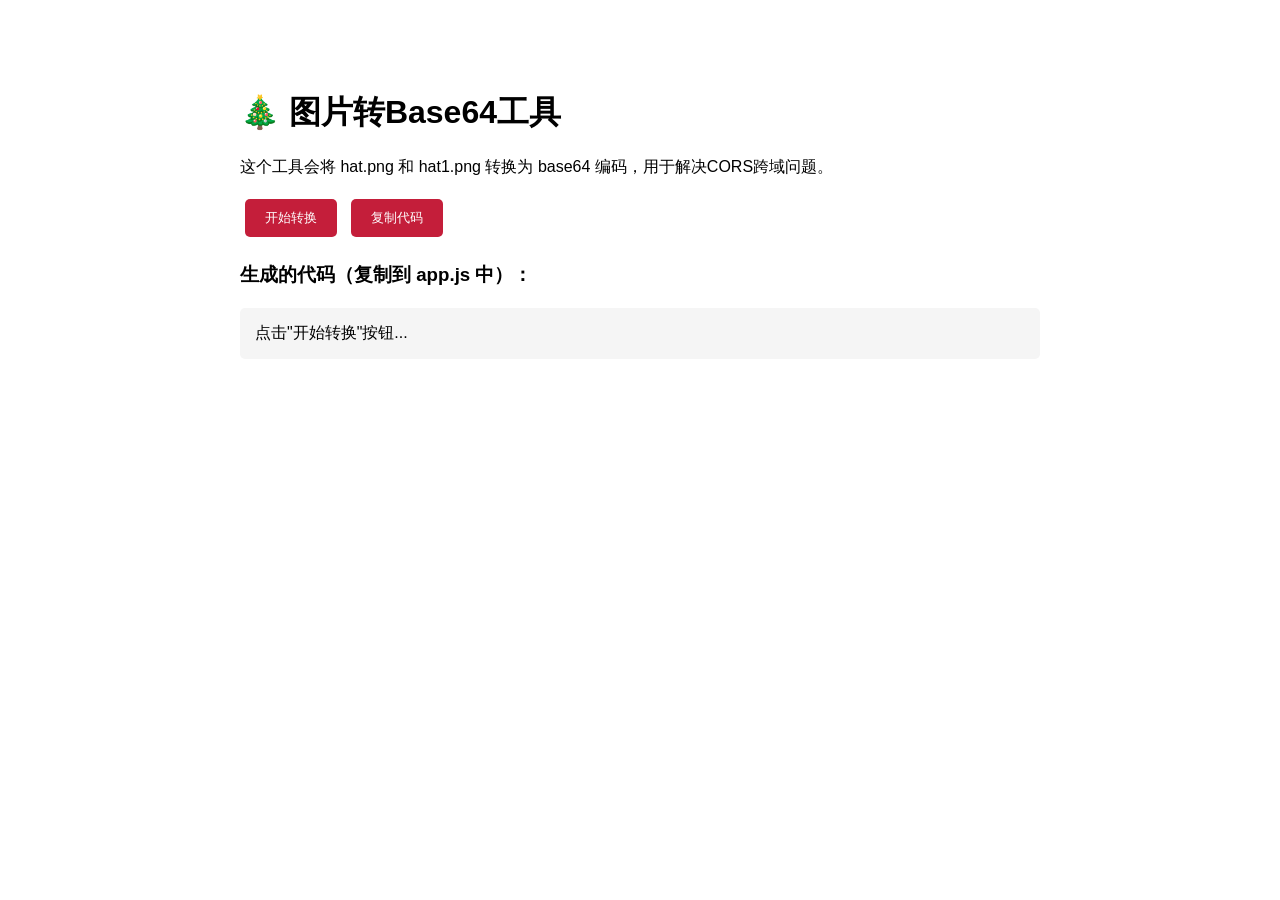
<file: convert-images-to-base64.html>
<!DOCTYPE html>
<html>
<head>
    <title>转换图片为Base64</title>
    <style>
        body {
            font-family: Arial, sans-serif;
            max-width: 800px;
            margin: 50px auto;
            padding: 20px;
        }
        .output {
            background: #f5f5f5;
            padding: 15px;
            margin: 20px 0;
            border-radius: 5px;
            word-break: break-all;
            max-height: 300px;
            overflow-y: auto;
        }
        button {
            background: #C41E3A;
            color: white;
            border: none;
            padding: 10px 20px;
            border-radius: 5px;
            cursor: pointer;
            margin: 5px;
        }
        button:hover {
            background: #A01D28;
        }
        .preview {
            margin: 20px 0;
        }
        .preview img {
            max-width: 200px;
            border: 2px solid #ddd;
            margin: 10px;
        }
    </style>
</head>
<body>
    <h1>🎄 图片转Base64工具</h1>
    <p>这个工具会将 hat.png 和 hat1.png 转换为 base64 编码，用于解决CORS跨域问题。</p>
    
    <button onclick="convertImages()">开始转换</button>
    <button onclick="copyToClipboard()">复制代码</button>
    
    <div class="preview" id="preview"></div>
    
    <h3>生成的代码（复制到 app.js 中）：</h3>
    <div class="output" id="output">点击"开始转换"按钮...</div>
    
    <script>
        let generatedCode = '';
        
        async function convertImages() {
            const images = ['hat.png', 'hat1.png'];
            let code = '// Base64 编码的帽子图片（用于解决CORS问题）\nconst HAT_DATA_URLS = {\n';
            const preview = document.getElementById('preview');
            preview.innerHTML = '<h3>预览：</h3>';
            
            for (const imgFile of images) {
                try {
                    const response = await fetch(imgFile);
                    const blob = await response.blob();
                    const base64 = await blobToBase64(blob);
                    
                    const key = imgFile.replace('.png', '').replace('-', '_');
                    code += `    '${imgFile}': '${base64}',\n`;
                    
                    // 添加预览
                    const img = document.createElement('img');
                    img.src = base64;
                    img.alt = imgFile;
                    img.title = imgFile;
                    preview.appendChild(img);
                    
                    console.log(`✅ ${imgFile} 转换成功`);
                } catch (error) {
                    console.error(`❌ ${imgFile} 转换失败:`, error);
                    code += `    // '${imgFile}': 'ERROR - 文件未找到',\n`;
                }
            }
            
            code += '};\n\n';
            code += '// 在 loadHatImages() 函数中使用：\n';
            code += '// if (HAT_DATA_URLS[hatFile]) {\n';
            code += '//     img.src = HAT_DATA_URLS[hatFile];\n';
            code += '// } else {\n';
            code += '//     img.src = hatFile;\n';
            code += '// }\n';
            
            generatedCode = code;
            document.getElementById('output').textContent = code;
        }
        
        function blobToBase64(blob) {
            return new Promise((resolve, reject) => {
                const reader = new FileReader();
                reader.onloadend = () => resolve(reader.result);
                reader.onerror = reject;
                reader.readAsDataURL(blob);
            });
        }
        
        function copyToClipboard() {
            if (!generatedCode) {
                alert('请先点击"开始转换"按钮');
                return;
            }
            
            navigator.clipboard.writeText(generatedCode).then(() => {
                alert('✅ 代码已复制到剪贴板！\n\n请将其粘贴到 app.js 文件顶部。');
            }).catch(err => {
                console.error('复制失败:', err);
                alert('复制失败，请手动复制输出框中的代码');
            });
        }
    </script>
</body>
</html>
</file>
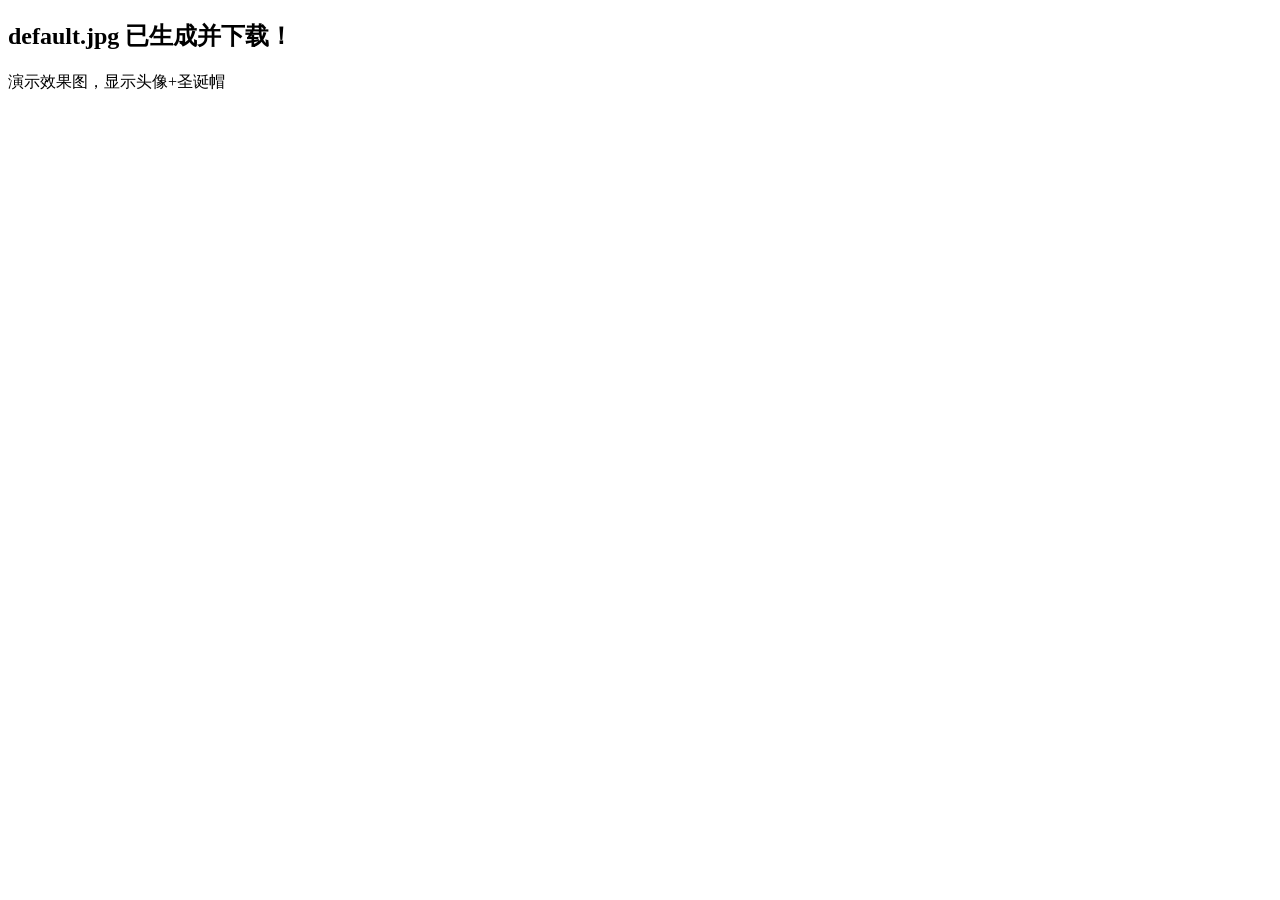
<file: create-default-jpg.html>
<!DOCTYPE html>
<html>
<head>
    <title>Generate Default Demo Image</title>
</head>
<body>
    <canvas id="demoCanvas" width="800" height="600"></canvas>
    <script>
        const canvas = document.getElementById('demoCanvas');
        const ctx = canvas.getContext('2d');
        
        ctx.fillStyle = '#F5F5F5';
        ctx.fillRect(0, 0, 800, 600);
        
        ctx.fillStyle = '#E0E0E0';
        ctx.beginPath();
        ctx.arc(400, 280, 150, 0, Math.PI * 2);
        ctx.fill();
        
        ctx.fillStyle = '#666';
        ctx.font = 'bold 24px Arial';
        ctx.textAlign = 'center';
        ctx.fillText('👤', 400, 300);
        
        ctx.fillStyle = '#DC143C';
        ctx.shadowColor = 'rgba(0, 0, 0, 0.3)';
        ctx.shadowBlur = 10;
        ctx.shadowOffsetX = 3;
        ctx.shadowOffsetY = 3;
        ctx.beginPath();
        ctx.moveTo(400, 100);
        ctx.lineTo(320, 220);
        ctx.lineTo(480, 220);
        ctx.closePath();
        ctx.fill();
        
        ctx.shadowColor = 'transparent';
        const gradient = ctx.createLinearGradient(0, 210, 0, 230);
        gradient.addColorStop(0, '#FFFFFF');
        gradient.addColorStop(1, '#E8E8E8');
        ctx.fillStyle = gradient;
        ctx.fillRect(320, 210, 160, 15);
        
        const radialGradient = ctx.createRadialGradient(400, 100, 0, 400, 100, 20);
        radialGradient.addColorStop(0, '#FFFFFF');
        radialGradient.addColorStop(1, '#E0E0E0');
        ctx.fillStyle = radialGradient;
        ctx.beginPath();
        ctx.arc(400, 100, 20, 0, Math.PI * 2);
        ctx.fill();
        
        ctx.fillStyle = '#333';
        ctx.font = 'bold 32px Arial';
        ctx.fillText('圣诞帽效果预览', 400, 500);
        ctx.fillStyle = '#666';
        ctx.font = '20px Arial';
        ctx.fillText('上传头像，自动添加圣诞帽', 400, 540);
        
        setTimeout(() => {
            canvas.toBlob((blob) => {
                const link = document.createElement('a');
                link.download = 'default.jpg';
                link.href = URL.createObjectURL(blob);
                link.click();
                document.body.innerHTML = '<h2>default.jpg 已生成并下载！</h2><p>演示效果图，显示头像+圣诞帽</p>';
            }, 'image/jpeg', 0.9);
        }, 100);
    </script>
</body>
</html>
</file>
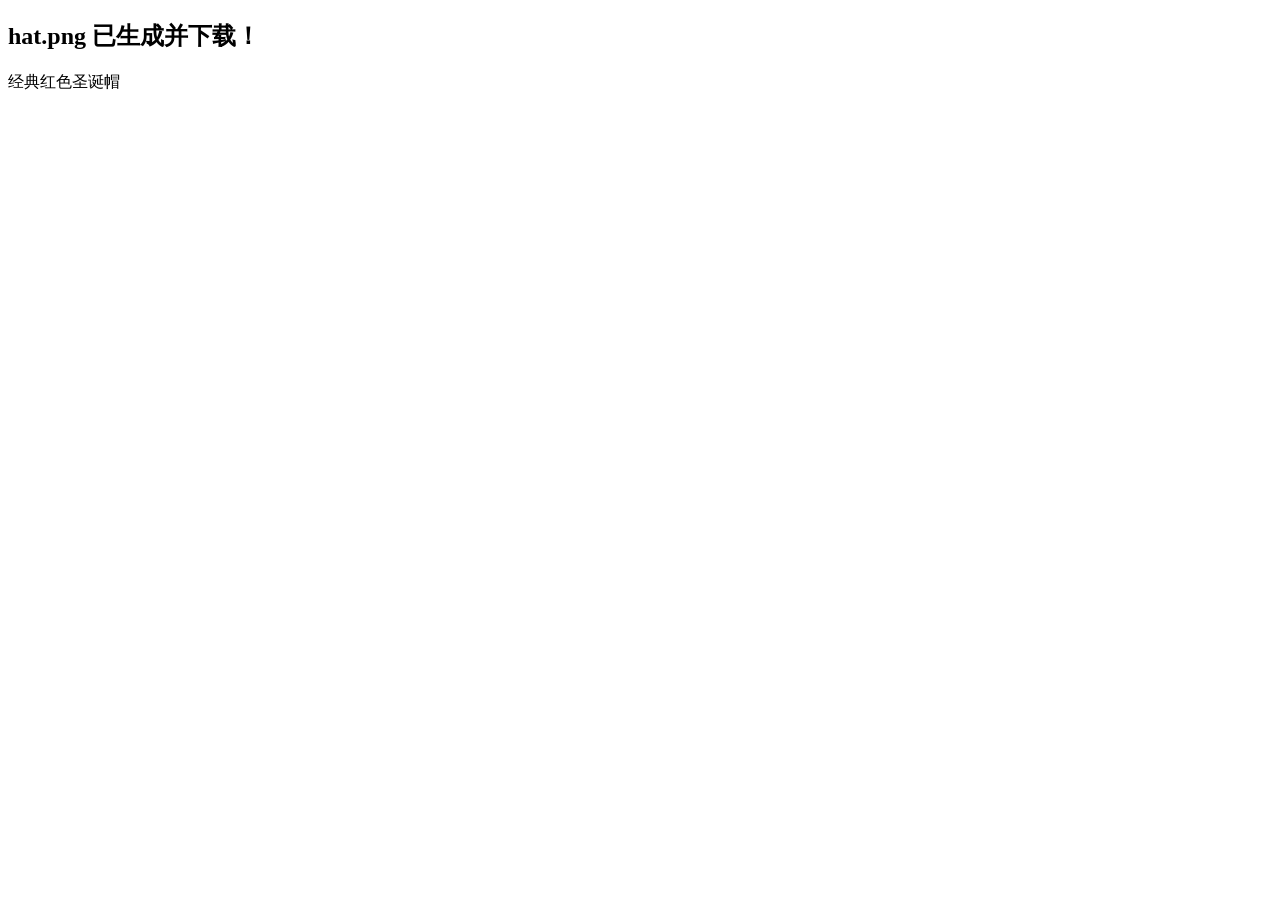
<file: create-hat-png.html>
<!DOCTYPE html>
<html>
<head>
    <title>Generate Christmas Hat PNG</title>
</head>
<body>
    <canvas id="hatCanvas" width="400" height="400"></canvas>
    <script>
        const canvas = document.getElementById('hatCanvas');
        const ctx = canvas.getContext('2d');
        
        ctx.fillStyle = '#DC143C';
        ctx.shadowColor = 'rgba(0, 0, 0, 0.3)';
        ctx.shadowBlur = 10;
        ctx.shadowOffsetX = 5;
        ctx.shadowOffsetY = 5;
        
        ctx.beginPath();
        ctx.moveTo(200, 50);
        ctx.lineTo(80, 300);
        ctx.lineTo(320, 300);
        ctx.closePath();
        ctx.fill();
        
        ctx.shadowColor = 'transparent';
        
        const gradient = ctx.createLinearGradient(0, 280, 0, 320);
        gradient.addColorStop(0, '#FFFFFF');
        gradient.addColorStop(1, '#E8E8E8');
        ctx.fillStyle = gradient;
        ctx.fillRect(80, 280, 240, 30);
        
        const radialGradient = ctx.createRadialGradient(200, 50, 0, 200, 50, 30);
        radialGradient.addColorStop(0, '#FFFFFF');
        radialGradient.addColorStop(1, '#E0E0E0');
        ctx.fillStyle = radialGradient;
        ctx.beginPath();
        ctx.arc(200, 50, 30, 0, Math.PI * 2);
        ctx.fill();
        
        setTimeout(() => {
            const link = document.createElement('a');
            link.download = 'hat.png';
            link.href = canvas.toDataURL('image/png');
            link.click();
            document.body.innerHTML = '<h2>hat.png 已生成并下载！</h2><p>经典红色圣诞帽</p>';
        }, 100);
    </script>
</body>
</html>
</file>
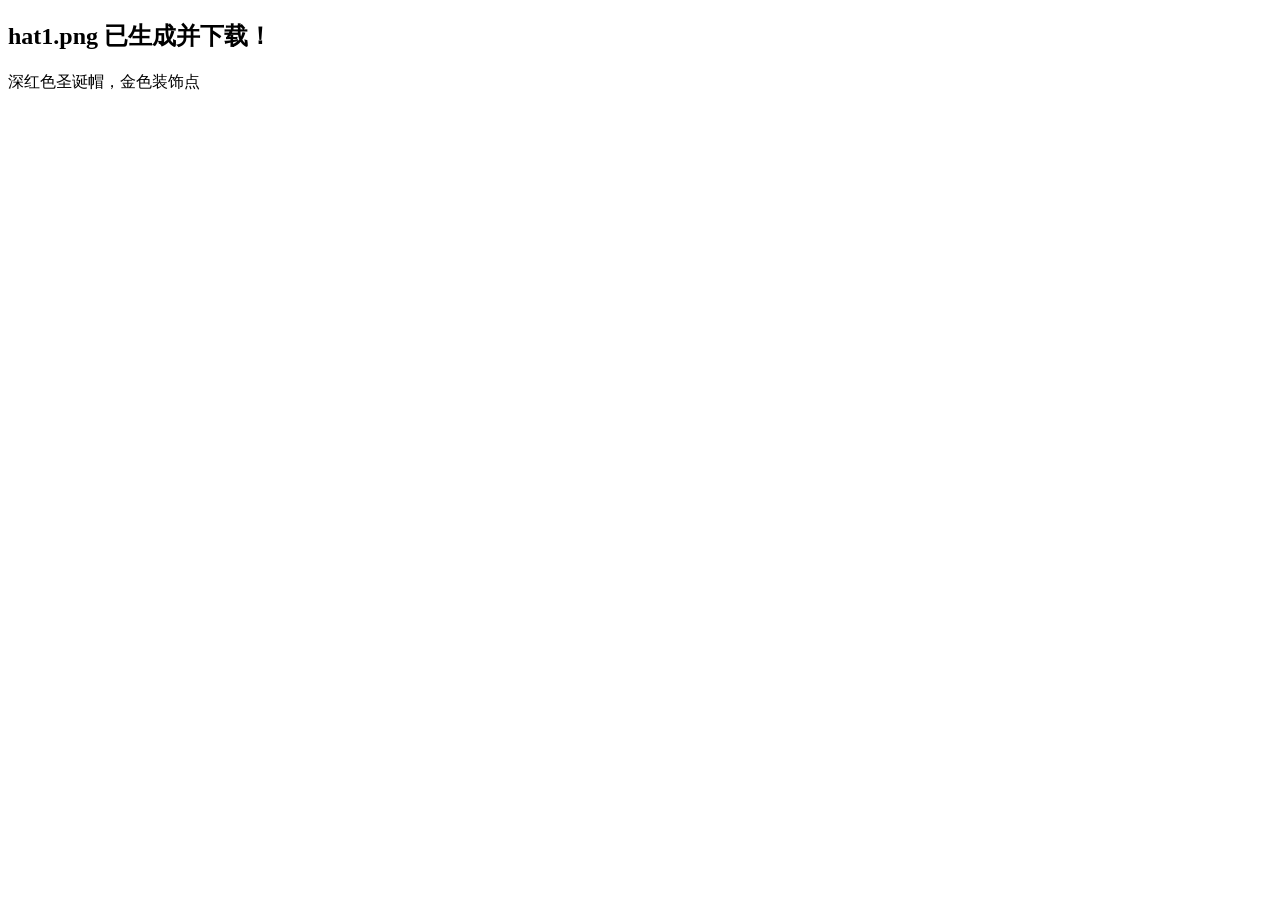
<file: create-hat1-png.html>
<!DOCTYPE html>
<html>
<head>
    <title>Generate Hat1 PNG</title>
</head>
<body>
    <canvas id="hatCanvas" width="400" height="400"></canvas>
    <script>
        const canvas = document.getElementById('hatCanvas');
        const ctx = canvas.getContext('2d');
        
        ctx.fillStyle = '#8B0000';
        ctx.shadowColor = 'rgba(0, 0, 0, 0.3)';
        ctx.shadowBlur = 10;
        ctx.shadowOffsetX = 5;
        ctx.shadowOffsetY = 5;
        
        ctx.beginPath();
        ctx.moveTo(200, 50);
        ctx.lineTo(80, 300);
        ctx.lineTo(320, 300);
        ctx.closePath();
        ctx.fill();
        
        ctx.shadowColor = 'transparent';
        
        const gradient = ctx.createLinearGradient(0, 280, 0, 320);
        gradient.addColorStop(0, '#FFFFFF');
        gradient.addColorStop(1, '#F0F0F0');
        ctx.fillStyle = gradient;
        ctx.fillRect(80, 280, 240, 30);
        
        const radialGradient = ctx.createRadialGradient(200, 50, 0, 200, 50, 30);
        radialGradient.addColorStop(0, '#FFFFFF');
        radialGradient.addColorStop(1, '#E8E8E8');
        ctx.fillStyle = radialGradient;
        ctx.beginPath();
        ctx.arc(200, 50, 30, 0, Math.PI * 2);
        ctx.fill();
        
        ctx.fillStyle = '#FFD700';
        for (let i = 0; i < 7; i++) {
            ctx.beginPath();
            ctx.arc(100 + i * 35, 295, 6, 0, Math.PI * 2);
            ctx.fill();
        }
        
        setTimeout(() => {
            const link = document.createElement('a');
            link.download = 'hat1.png';
            link.href = canvas.toDataURL('image/png');
            link.click();
            document.body.innerHTML = '<h2>hat1.png 已生成并下载！</h2><p>深红色圣诞帽，金色装饰点</p>';
        }, 100);
    </script>
</body>
</html>
</file>
